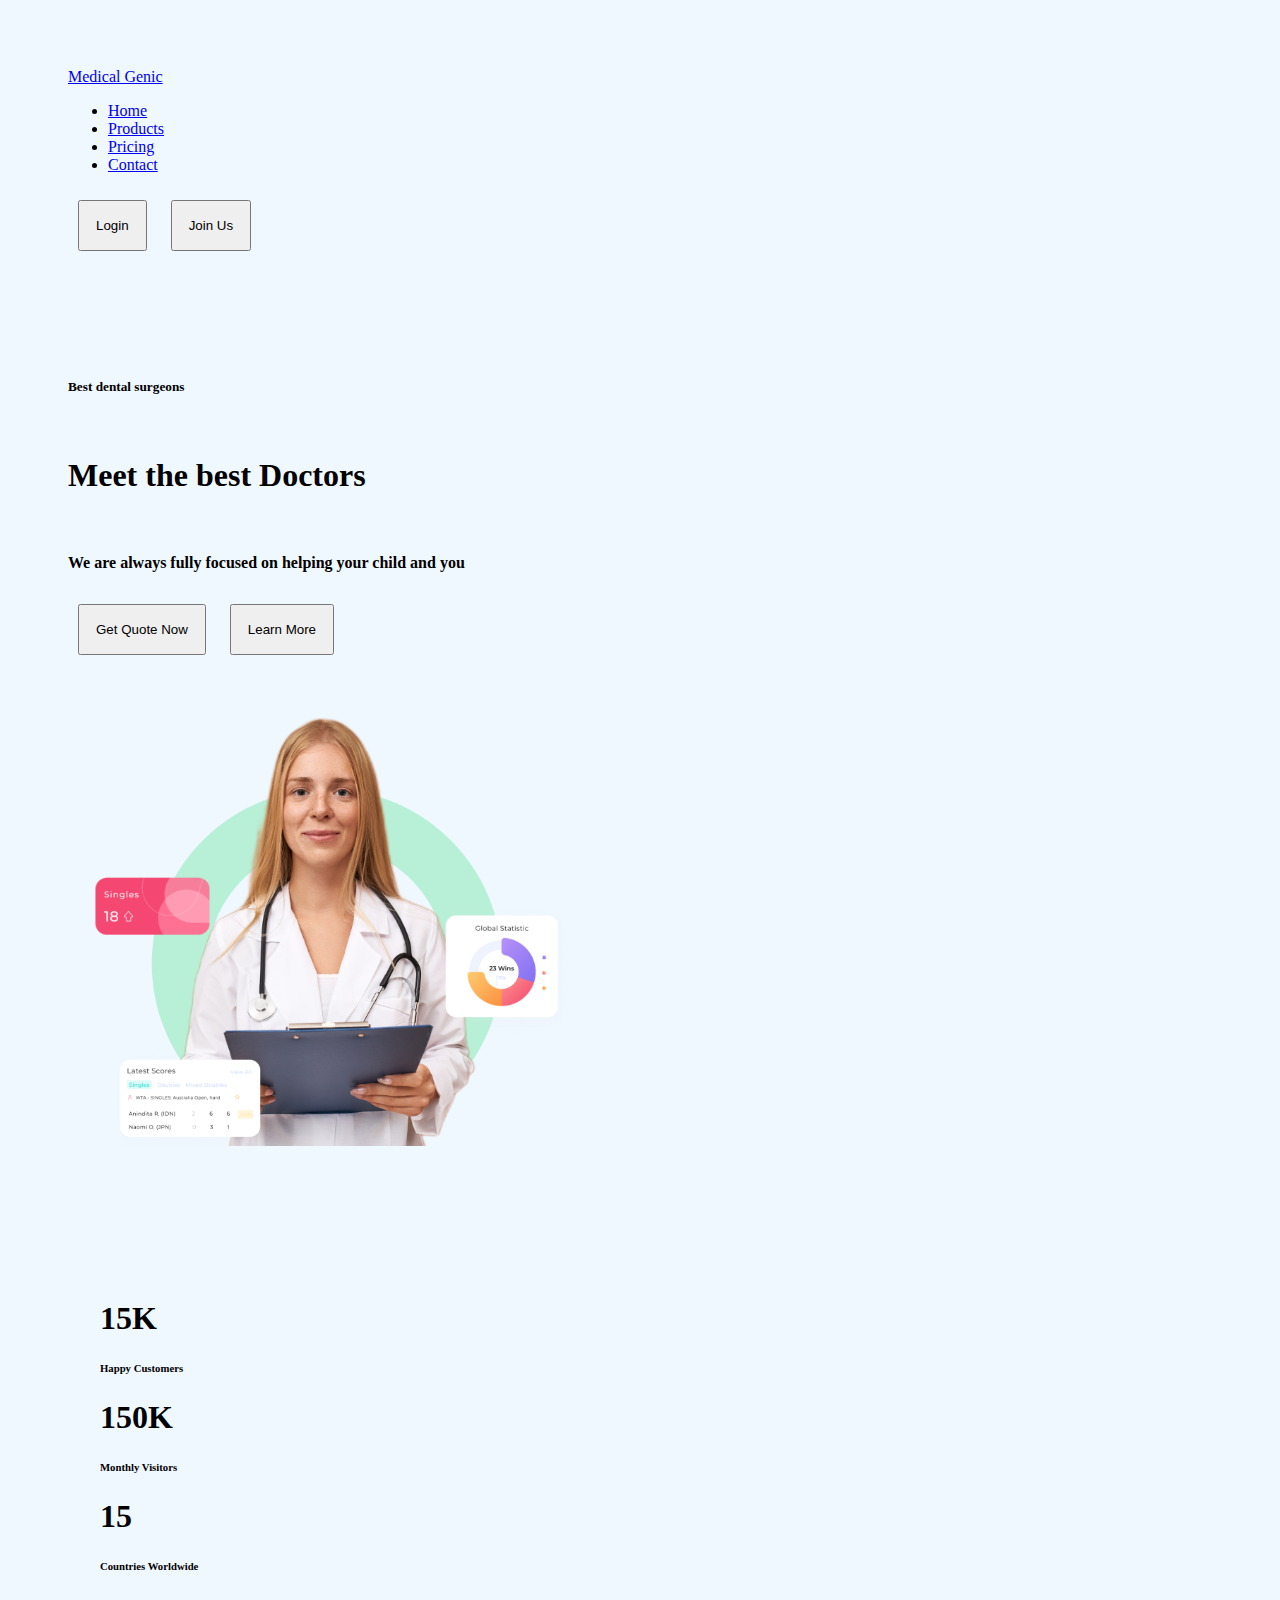
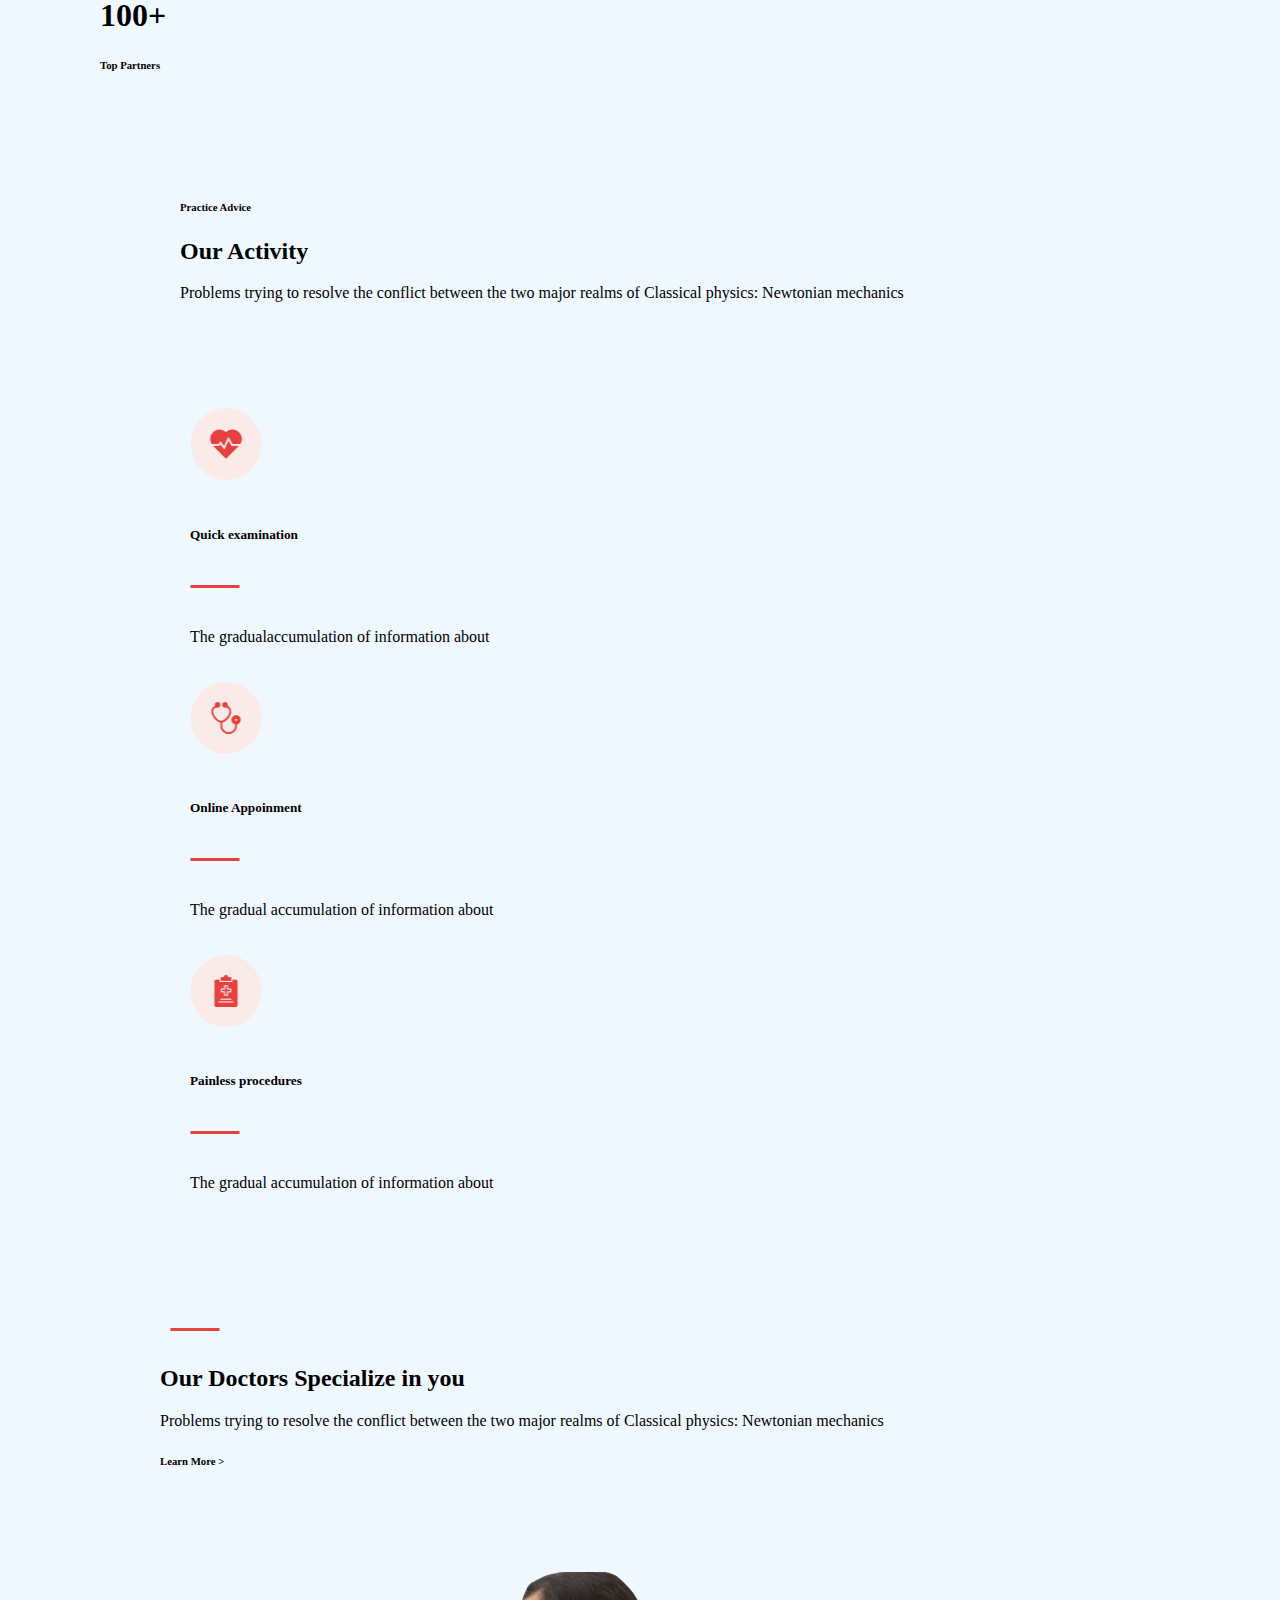
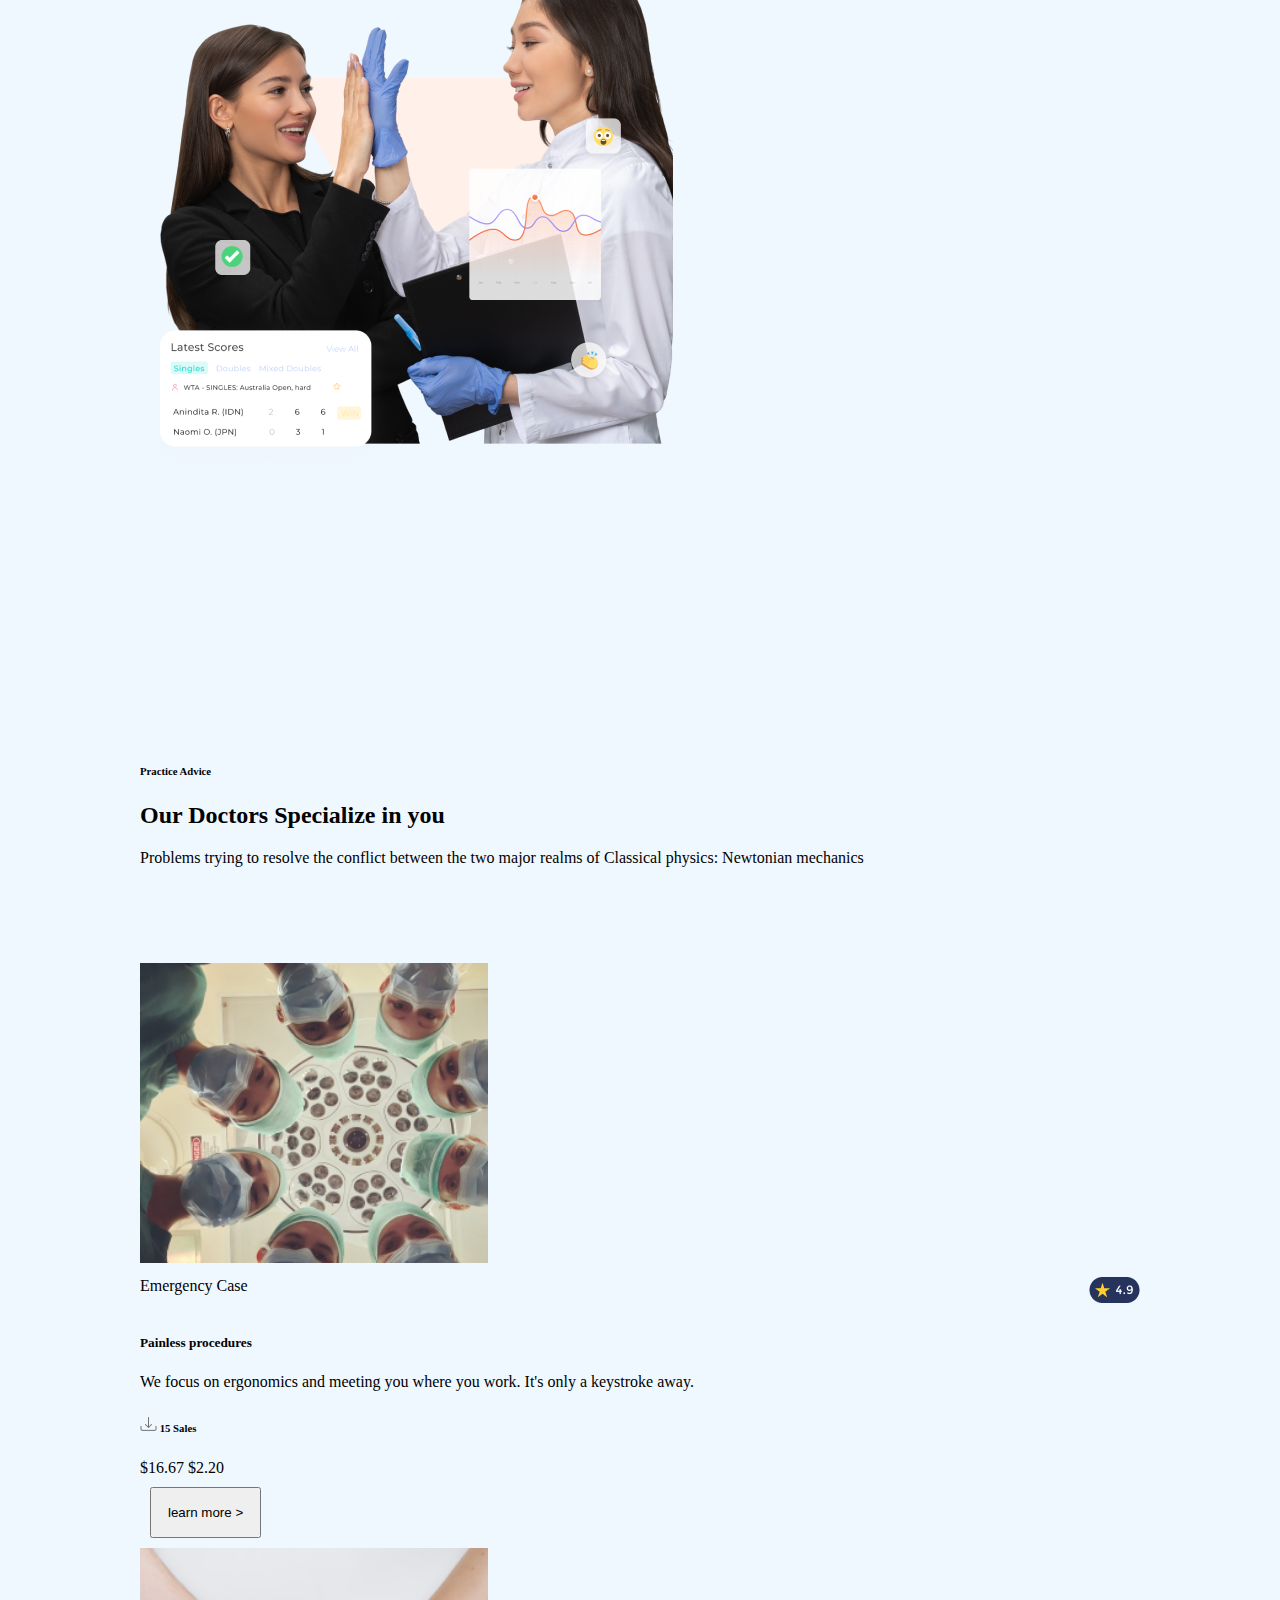
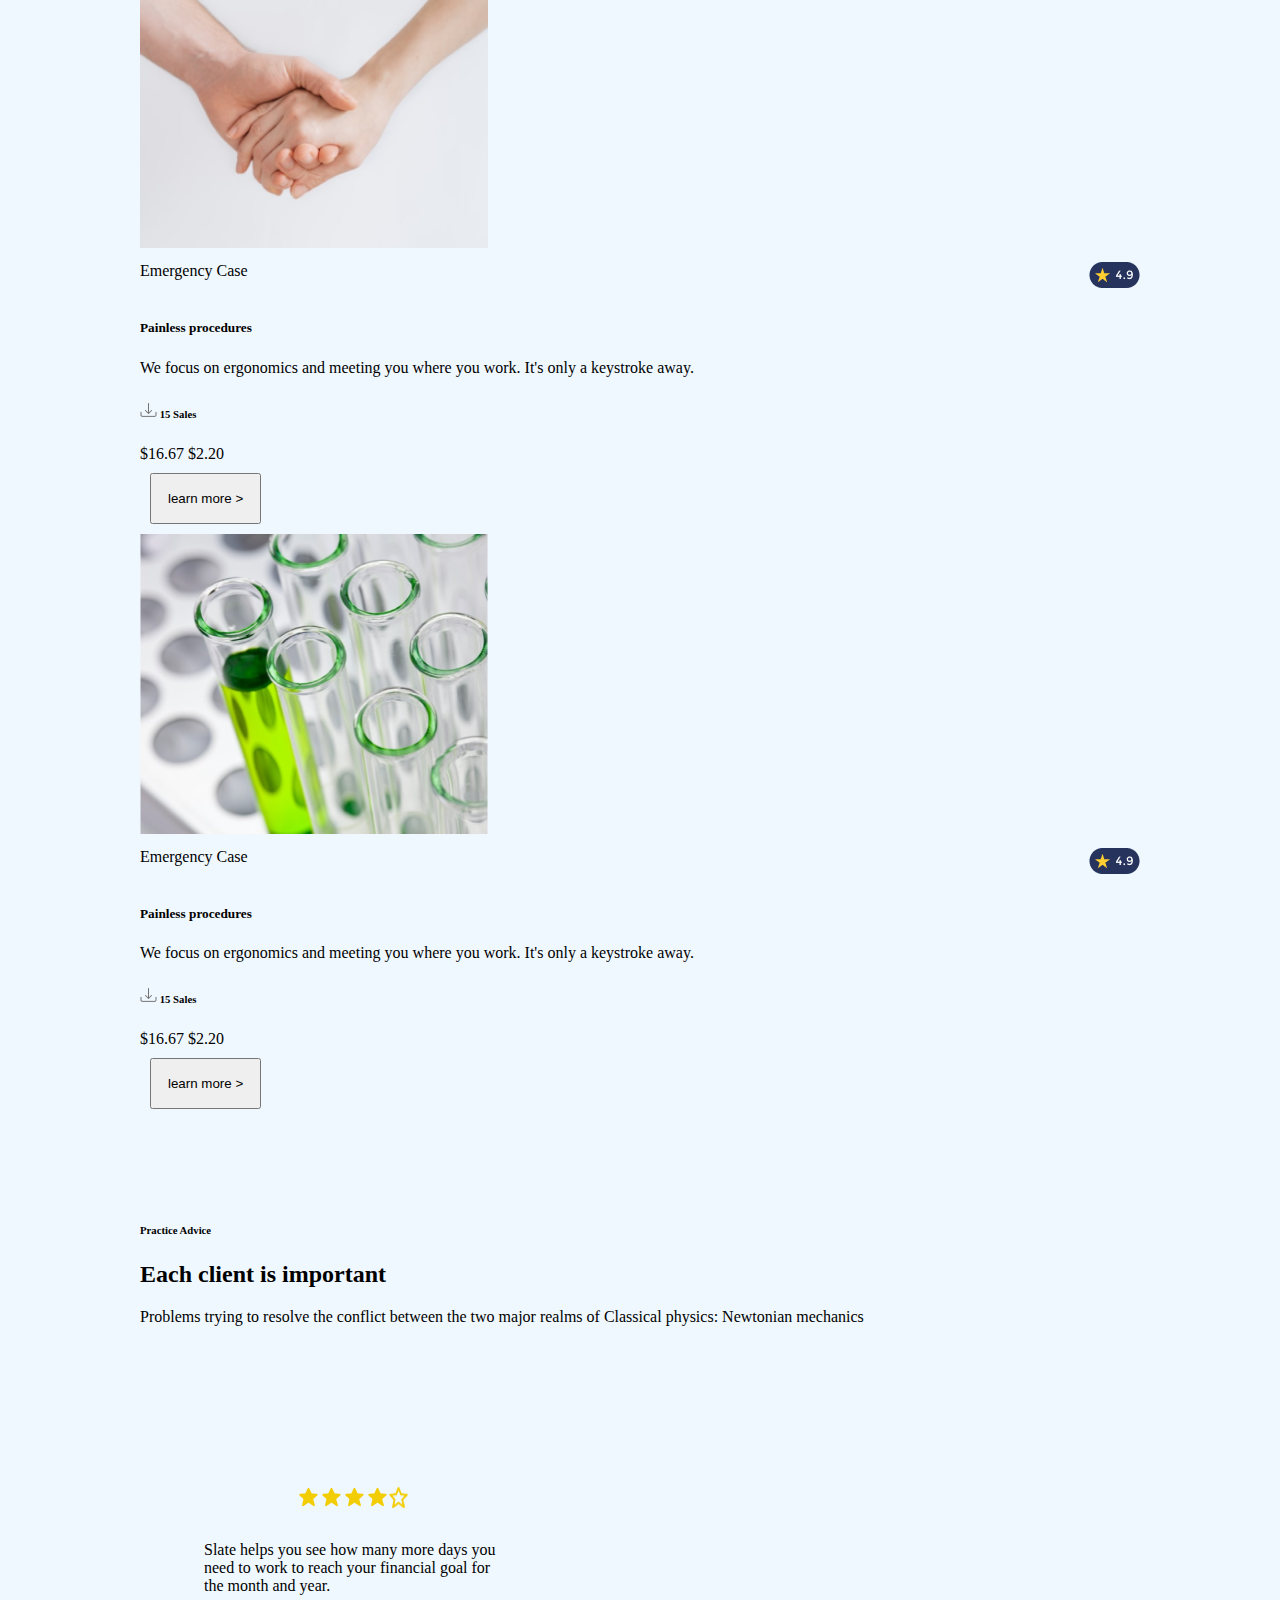
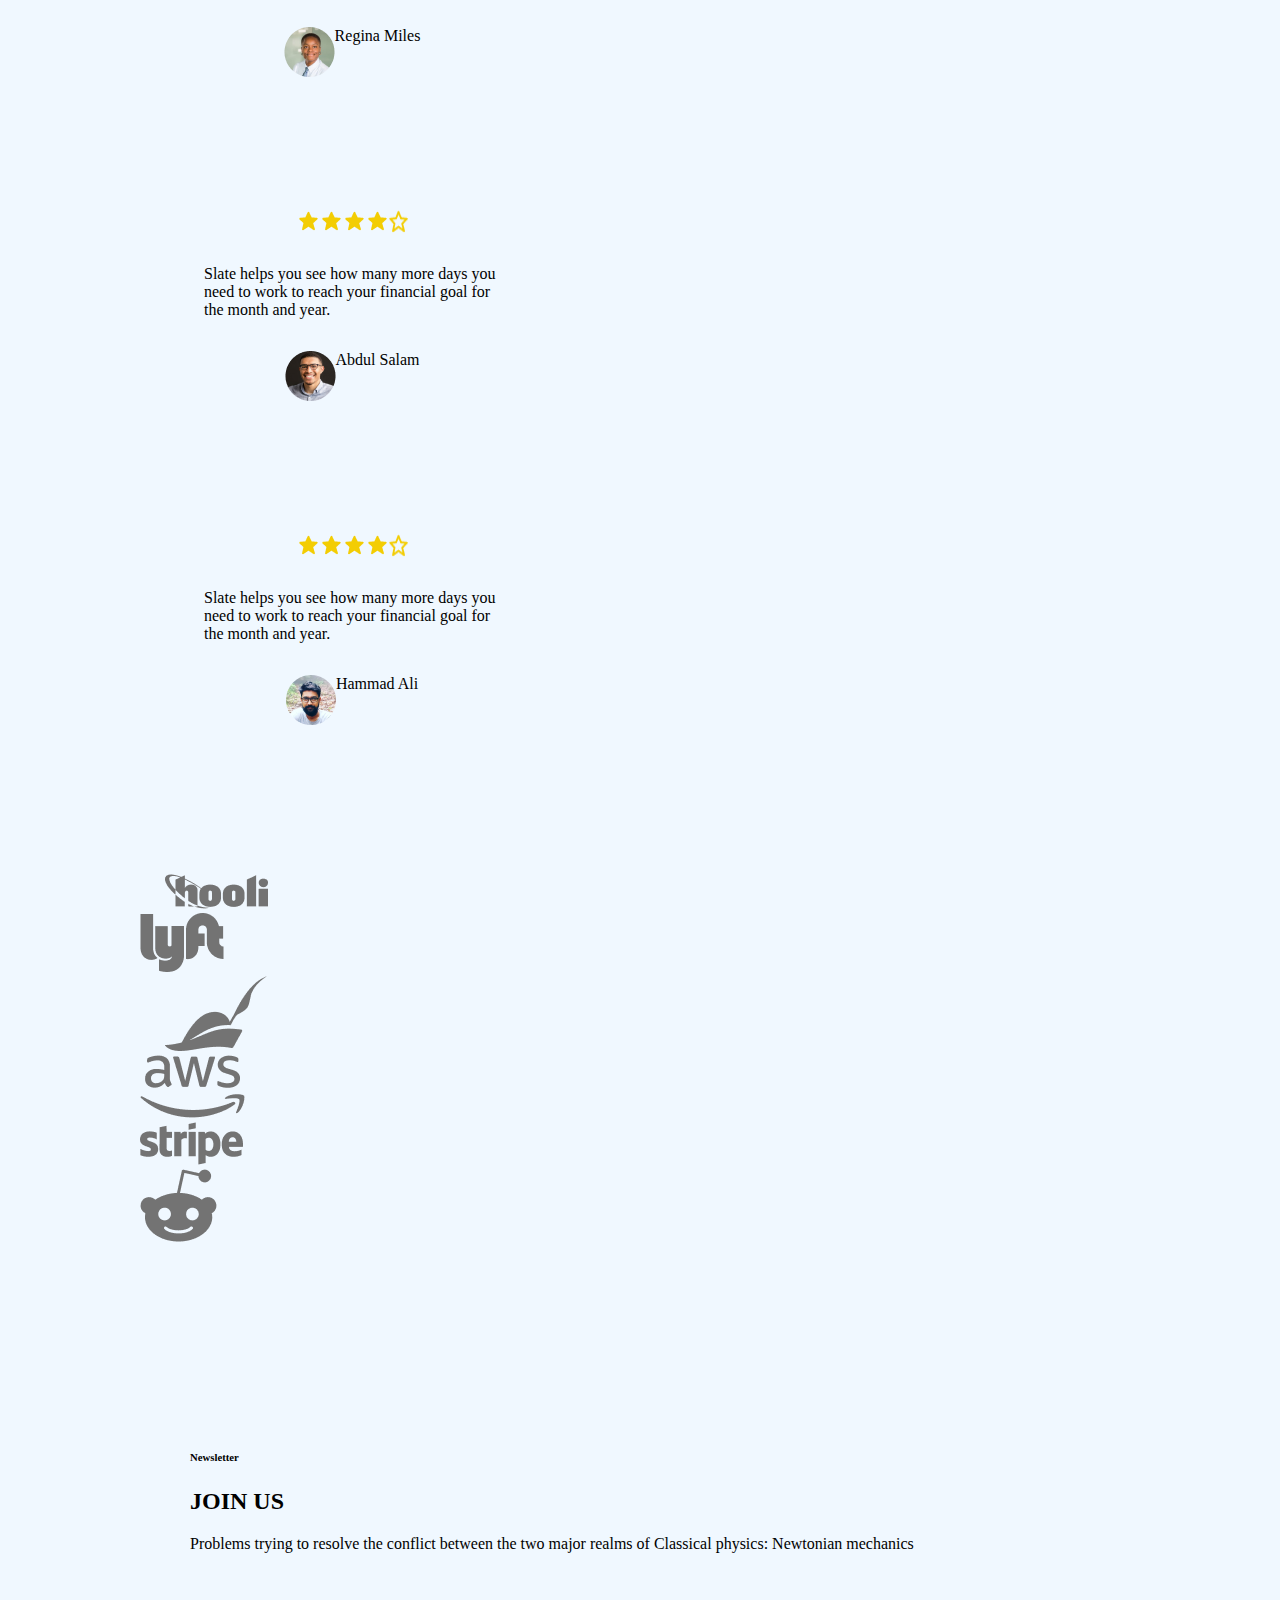
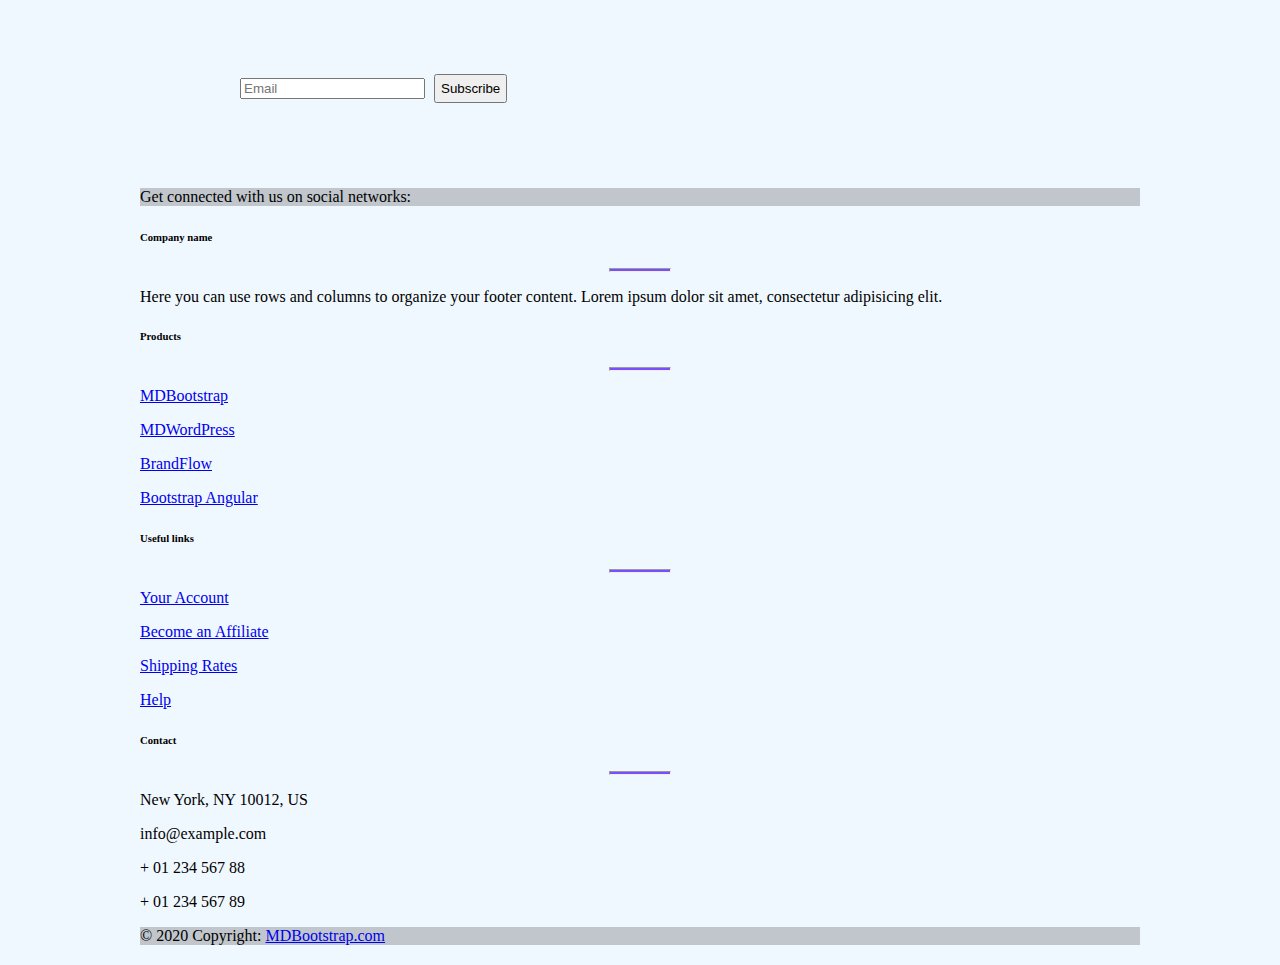
<file: index.html>
<!DOCTYPE html>
<html lang="en">
<head>
    <meta charset="UTF-8">
    <title>MedicalGenic </title>
    <link rel="stylesheet" href="src/styles.css">
    <link href="https://cdn.jsdelivr.net/npm/bootstrap@5.0.2/dist/css/bootstrap.min.css" rel="stylesheet" integrity="sha384-EVSTQN3/azprG1Anm3QDgpJLIm9Nao0Yz1ztcQTwFspd3yD65VohhpuuCOmLASjC" crossorigin="anonymous">
    <script src="https://cdn.jsdelivr.net/npm/bootstrap@5.0.2/dist/js/bootstrap.bundle.min.js" integrity="sha384-MrcW6ZMFYlzcLA8Nl+NtUVF0sA7MsXsP1UyJoMp4YLEuNSfAP+JcXn/tWtIaxVXM" crossorigin="anonymous"></script>
</head>
<body>
<!--    navbar-->
    <nav class="navbar navbar-expand-lg">
            <div class="container-fluid">
                <a class="navbar-brand" href="#">Medical Genic</a>
                    <ul class="navbar-nav me-auto mb-2 mb-lg-0">
                        <li class="nav-item">
                            <a class="nav-link  text-dark" aria-current="page" href="#">Home</a>
                        </li>
                        <li class="nav-item">
                            <a class="nav-link  text-dark" href="#">Products</a>
                        </li>
                        <li class="nav-item">
                            <a class="nav-link  text-dark" href="#">Pricing</a>
                        </li>
                        <li class="nav-item">
                            <a class="nav-link  text-dark" href="#">Contact</a>
                        </li>
                    </ul>
                    <span class="navbar-text">
                    <button class="btn btn-outline-success me-2" type="button">Login</button>
                    <button class="btn btn-outline-success me-2" type="button">Join Us</button>
                    </span>

            </div>
        </nav>
<!--    Hero Section-->
    <div class="hero">
            <div class="row border d-flex align-items-center justify-content-center">
                <div class="col-md-6 ">
                    <h5 class="text-success">Best dental surgeons</h5><br>
                    <h1>Meet the best Doctors</h1><br>
                    <h4 class="text-secondary">We are always fully focused on helping your
                        child and you </h4>
                    <span>
                        <button type="button" class="btn btn-success">Get Quote Now</button>
                        <button type="button" class="btn btn-light text-success border-success">Learn More</button>
                    </span>

                </div>
                <div class="col-md-6 hero-image">
                    <img class="hero-image" src="images/hero-photo.png" alt="hero image">
                </div>
        </div>
        </div>
<!--    stats section-->
    <div class="stats">
                <div class="row">
                    <div class="col-md-3 text-center">
                        <h1 id="metric.1" class="text-success">15K</h1>
                        <h6 id="metric-title.1">Happy Customers</h6>
                    </div>
                    <div class="col-md-3 text-center">
                        <h1 id="metric.2" class="text-success">150K</h1>
                        <h6 id="metric-title.2">Monthly Visitors</h6>
                    </div>
                    <div class="col-md-3 text-center">
                        <h1 id="metric.3" class="text-success">15</h1>
                        <h6 id="metric-title.3">Countries Worldwide</h6>
                    </div>
                    <div class="col-md-3 text-center">
                        <h1 id="metric.4" class="text-success">100+</h1>
                        <h6 id="metric-title.4">Top Partners</h6>
                    </div>
                </div>
            </div>
<!--    Activities section-->
    <div class="activities-section">
                <div class="activities">
                    <div class="row">
                        <section class="main-content">
                            <h6 id="section-tag" class="text-success">Practice Advice</h6>
                            <h2 id="section-title">Our Activity</h2>
                            <p id="paragraph" class="text-secondary">Problems trying to resolve the conflict between
                                the two major realms of Classical physics: Newtonian mechanics </p>
                        </section>
                    </div>

                    <div class="row">
                        <div class="col-4 card">
                                <img class="card-image" src="images/circle%20sec-.png" alt="">
                                <h5 id="feature-title1">Quick examination</h5>
                                <img class="line" src="images/fixed-width%20fixed-height%20sec-.png" alt="">
                                <p id="feature-description1" class="text-secondary">The gradualaccumulation of
                                    information about </p>
                        </div>
                        <div class="col-4 card">
                                <img class="card-image" src="images/appointment.png" alt="">
                                <h5 id="feature-title2">Online Appoinment</h5>
                                <img class="line" src="images/fixed-width%20fixed-height%20sec-.png" alt="">
                                <p id="feature-description2" class="text-secondary">The gradual accumulation of
                                    information about  </p>

                        </div>
                        <div class="col-4 card">
                                <img class="card-image" src="images/procedure.png" alt="">
                                <h5 id="feature-title3">Painless procedures</h5>
                                <img class="line" src="images/fixed-width%20fixed-height%20sec-.png" alt="">
                                <p id="feature-description3" class="text-secondary">The gradual accumulation of
                                    information about  </p>

                        </div>
                    </div>
                </div>
            </div>
<!--    Expert Section-->
    <div class="layout-4">
            <section class="expert-section">
                <div class="row">
                    <div class="col-md-5">
                        <section class="main-content">
                            <img class="line" src="images/fixed-width%20fixed-height%20sec-.png" alt="">
                                    <h2 id="section-title-8">Our Doctors Specialize in you </h2>
                                    <p id="section-description-8" class="text-secondary"> Problems trying to resolve the conflict between
                                        the two major realms of Classical physics: Newtonian mechanics</p>
                                    <h6 id="section-tag-8" class="text-success">Learn More ></h6>

                        </section>
                    </div>
                    <div class="col-md-6">
                        <img src="images/experts.png" alt="" class="expert-image">
                    </div>
                </div>
            </section>
        </div>
<!--    Doctor section-->
    <div class="layout-5">
                <div class="space"></div>
                <section class="doctor-section">
                    <div class="row">
                        <div class="main-content">
                            <h6 id="section-tag-5">Practice Advice</h6>
                            <h2 id="section-title-5">Our Doctors Specialize in you </h2>
                            <p id="section-description-5"> Problems trying to resolve the conflict between
                                the two major realms of Classical physics: Newtonian mechanics</p>
                        </div>
                    </div>
                </section>

                <div class="row">
                    <div class="col-4">
                        <div class="product-card">
                            <div>
                                <section><img class="product-image" src="images/painless.png" alt=""></section>
                                <section class="product-section">
                                    <span class="card-rating">Emergency Case <img src="images/rating.png" alt=""></span>
                                    <h5 class="product-title">Painless procedures</h5>
                                    <p class="product-description">We focus on ergonomics and meeting
                                        you where you work. It's only a
                                        keystroke away.</p>
                                    <h6><img src="images/download.png" alt="">&nbsp;15 Sales</h6>
                                    <span class="org-price text-secondary ">$16.67 </span> <span class="discounted-price text-success">$2.20</span>
                                </section>
                                <button class="btn btn-outline-success me-2">learn more > </button>
                            </div>
                        </div>
                    </div><div class="col-4">
                        <div class="product-card">
                            <div >
                                <section><img class="product-image" src="images/health-querry.png" alt=""></section>
                                <section class="product-section">
                                    <span class="card-rating">Emergency Case <img src="images/rating.png" alt=""></span>
                                    <h5 class="product-title">Painless procedures</h5>
                                    <p class="product-description">We focus on ergonomics and meeting
                                        you where you work. It's only a
                                        keystroke away.</p>
                                    <h6><img src="images/download.png" alt="">&nbsp;15 Sales</h6>
                                    <span class="org-price text-secondary">$16.67 </span> <span class="discounted-price text-success">$2.20</span>
                                </section>
                                <button class="btn btn-outline-success me-2">learn more > </button>
                            </div>
                        </div>
                    </div>
                    <div class="col-4">
                        <div class="product-card">
                            <div>
                                <section><img class="product-image" src="images/emergency.png" alt=""></section>
                                <section class="product-section">
                                    <span class="card-rating">Emergency Case <img src="images/rating.png" alt=""></span>
                                    <h5 class="product-title">Painless procedures</h5>
                                    <p class="product-description">We focus on ergonomics and meeting
                                        you where you work. It's only a
                                        keystroke away.</p>
                                    <h6><img src="images/download.png" alt="">&nbsp;15 Sales</h6>
                                    <span class="org-price text-secondary">$16.67 </span> <span class="discounted-price text-success">$2.20</span>
                                </section>
                                <button class="btn btn-outline-success me-2">learn more > </button>
                            </div>
                        </div>
                    </div>

                </div>
            </div>
<!--    Reviews Section-->
    <div class="review-section">
                <section class="row">
                        <div class="main-content">
                            <h6 class="text-success">Practice Advice</h6>
                            <h2>Each client is important </h2>
                            <p class="text-secondary"> Problems trying to resolve the conflict between
                                the two major realms of Classical physics: Newtonian mechanics </p>
                        </div>
                </section>

                <section class="row">
                    <div class="col-4">
                        <div class="review-card">
                            <span class="stars"><img src="images/icon-filled-star.png" alt=""><img src="images/icon-filled-star.png" alt=""><img src="images/icon-filled-star.png" alt=""><img src="images/icon-filled-star.png" alt=""><img src="images/icon-empty-star.png" alt=""></span>
                            <div class="review-comment">Slate helps you see
                                how many more days
                                you need to work to
                                reach your financial
                                goal for the month
                                and year.</div>
                            <div class="review-profile"><span><img class="reviewer-image" src="images/regina.png" alt=""></span>
                                <span class="reviewer-name">Regina Miles</span>
                            </div>
                        </div>
                    </div><div class="col-4">
                        <div class="review-card">
                            <span class="stars"><img src="images/icon-filled-star.png" alt=""><img src="images/icon-filled-star.png" alt=""><img src="images/icon-filled-star.png" alt=""><img src="images/icon-filled-star.png" alt=""><img src="images/icon-empty-star.png" alt=""></span>
                            <div class="review-comment">Slate helps you see
                                how many more days
                                you need to work to
                                reach your financial
                                goal for the month
                                and year.</div>
                            <div class="review-profile"><span><img class="reviewer-image" src="images/salam.png" alt=""></span>
                                <span class="reviewer-name">Abdul Salam</span>
                            </div>
                        </div>
                    </div>
                    <div class="col-4">
                        <div class="review-card">
                            <span class="stars"><img src="images/icon-filled-star.png" alt=""><img src="images/icon-filled-star.png" alt=""><img src="images/icon-filled-star.png" alt=""><img src="images/icon-filled-star.png" alt=""><img src="images/icon-empty-star.png" alt=""></span>
                            <div class="review-comment">Slate helps you see
                                how many more days
                                you need to work to
                                reach your financial
                                goal for the month
                                and year.</div>
                            <div class="review-profile"><span><img class="reviewer-image" src="images/hammad.png" alt=""></span>
                                <span class="reviewer-name">Hammad Ali</span>
                            </div>
                        </div>
                    </div>
                </section>
            </div>
<!--    Sponsors Section-->
    <div>
                <section class="sponsors row">
                    <span class="col-md-2"><div class="sponsor-logo"><img src="images/hooli.png" alt=""></div></span>
                    <span class="col-md-2"><div class="sponsor-logo"><img src="images/logo-lyft.png" alt=""></div></span>
                    <span class="col-md-2"><div class="sponsor-logo"><img src="images/logo-brand.png" alt=""></div></span>
                    <span class="col-md-2"><div class="sponsor-logo"><img src="images/logo-aws.png" alt=""></div></span>
                    <span class="col-md-2"><div class="sponsor-logo"><img src="images/logo-stripe.png" alt=""></div></span>
                    <span class="col-md-2"><div class="sponsor-logo"><img src="images/logo-raddit.png" alt=""></div></span>

                </section>

            </div>
<!--    Join Us Section-->
    <div class="join-us-section">
                <div class="join-us-content" >
                    <h6 class="text-success">Newsletter</h6>
                    <h2>JOIN US </h2>
                    <p class="text-secondary"> Problems trying to resolve the conflict between
                        the two major realms of Classical physics: Newtonian mechanics </p>
                </div>
                <div class="input-group subscribe">
                    <input type="email" class="form-control rounded" placeholder="Email" aria-label="Email" aria-describedby="search-addon" />
                    <button type="button" class="btn btn-outline-primary sub-button">Subscribe</button>
                </div>

            </div>
<!--    Footer section-->
    <div class="footer-section">

                <!-- Footer -->
                <footer
                        class="text-center text-lg-start text-dark"
                        style="background-color: #F0F8FF"
                >
                    <!-- Section: Social media -->
                    <section
                            class="d-flex  justify-content-between p-4"
                            style="background-color: rgba(0, 0, 0, 0.2)"
                    >
                        <!-- Left -->
                        <div class="me-5">
                            <span>Get connected with us on social networks:</span>
                        </div>
                        <!-- Left -->

                        <!-- Right -->
                        <div>
                            <a href="" class="text-dark me-4">
                                <i class="fab fa-facebook-f"></i>
                            </a>
                            <a href="" class="text-dark me-4">
                                <i class="fab fa-twitter"></i>
                            </a>
                            <a href="" class="text-dark me-4">
                                <i class="fab fa-google"></i>
                            </a>
                            <a href="" class="text-dark me-4">
                                <i class="fab fa-instagram"></i>
                            </a>
                            <a href="" class="text-dark me-4">
                                <i class="fab fa-linkedin"></i>
                            </a>
                            <a href="" class="text-dark me-4">
                                <i class="fab fa-github"></i>
                            </a>
                        </div>
                        <!-- Right -->
                    </section>
                    <!-- Section: Social media -->

                    <!-- Section: Links  -->
                    <section class="">
                        <div class="container text-center text-md-start mt-5">
                            <!-- Grid row -->
                            <div class="row mt-3">
                                <!-- Grid column -->
                                <div class="col-md-3 col-lg-4 col-xl-3 mx-auto mb-4">
                                    <!-- Content -->
                                    <h6 class="text-uppercase fw-bold">Company name</h6>
                                    <hr
                                            class="mb-4 mt-0 d-inline-block mx-auto"
                                            style="width: 60px; background-color: #7c4dff; height: 2px"
                                    />
                                    <p>
                                        Here you can use rows and columns to organize your footer
                                        content. Lorem ipsum dolor sit amet, consectetur adipisicing
                                        elit.
                                    </p>
                                </div>
                                <!-- Grid column -->

                                <!-- Grid column -->
                                <div class="col-md-2 col-lg-2 col-xl-2 mx-auto mb-4">
                                    <!-- Links -->
                                    <h6 class="text-uppercase fw-bold">Products</h6>
                                    <hr
                                            class="mb-4 mt-0 d-inline-block mx-auto"
                                            style="width: 60px; background-color: #7c4dff; height: 2px"
                                    />
                                    <p>
                                        <a href="#!" class="text-dark">MDBootstrap</a>
                                    </p>
                                    <p>
                                        <a href="#!" class="text-dark">MDWordPress</a>
                                    </p>
                                    <p>
                                        <a href="#!" class="text-dark">BrandFlow</a>
                                    </p>
                                    <p>
                                        <a href="#!" class="text-dark">Bootstrap Angular</a>
                                    </p>
                                </div>
                                <!-- Grid column -->

                                <!-- Grid column -->
                                <div class="col-md-3 col-lg-2 col-xl-2 mx-auto mb-4">
                                    <!-- Links -->
                                    <h6 class="text-uppercase fw-bold">Useful links</h6>
                                    <hr
                                            class="mb-4 mt-0 d-inline-block mx-auto"
                                            style="width: 60px; background-color: #7c4dff; height: 2px"
                                    />
                                    <p>
                                        <a href="#" class="text-dark">Your Account</a>
                                    </p>
                                    <p>
                                        <a href="#" class="text-dark">Become an Affiliate</a>
                                    </p>
                                    <p>
                                        <a href="#" class="text-dark">Shipping Rates</a>
                                    </p>
                                    <p>
                                        <a href="#" class="text-dark">Help</a>
                                    </p>
                                </div>
                                <!-- Grid column -->

                                <!-- Grid column -->
                                <div class="col-md-4 col-lg-3 col-xl-3 mx-auto mb-md-0 mb-4">
                                    <!-- Links -->
                                    <h6 class="text-uppercase fw-bold">Contact</h6>
                                    <hr
                                            class="mb-4 mt-0 d-inline-block mx-auto"
                                            style="width: 60px; background-color: #7c4dff; height: 2px"
                                    />
                                    <p><i class="fas fa-home mr-3"></i> New York, NY 10012, US</p>
                                    <p><i class="fas fa-envelope mr-3"></i> info@example.com</p>
                                    <p><i class="fas fa-phone mr-3"></i> + 01 234 567 88</p>
                                    <p><i class="fas fa-print mr-3"></i> + 01 234 567 89</p>
                                </div>
                                <!-- Grid column -->
                            </div>
                            <!-- Grid row -->
                        </div>
                    </section>
                    <!-- Section: Links  -->

                    <!-- Copyright -->
                    <div
                            class="text-center p-3"
                            style="background-color: rgba(0, 0, 0, 0.2)"
                    >
                        © 2020 Copyright:
                        <a class="text-dark" href="https://mdbootstrap.com/"
                        >MDBootstrap.com</a
                        >
                    </div>
                    <!-- Copyright -->
                </footer>
                <!-- Footer -->

            </div>
            <!-- End of .container -->
</body>
</html>
</file>
<file: src/styles.css>
body {
    margin: 20px;
    background-color: #F0F8FF;
}

.navbar {
    background-color: #F0F8FF;
    padding: 3rem;
}

.hero {
    background-color: #F0F8FF;
    padding: 3rem;
    outline: none;
}

.hero-container {
    padding: 3rem;
    outline: none;
}
.hero-image{
    width: 500px;
}

.btn {
    padding: 1rem;
    margin: 10px;
}

.space {
    padding: 80px;
}

.card-image {
    width: 32px;
    height: 32px;
    margin: 10px;
}

.line {
    height: 3px;
    width: 50px;
    margin: 10px;
}

.stats {
    padding: 80px;
}

.activities {
    padding-left: 160px;
    padding-right: 160px;
}

.layout-4, .layout-5, .review-section, .sponsors, .join-us-section, .footer-section {
    padding-left: 120px;
    padding-right: 120px;
    padding-top: 80px;

}

.main-content {
    padding-bottom: 80px;
}

.card {
    width: 328px;
    border: 1rem;
}

.card-image {
    margin: 10px;
    width: 72px;
    height: 72px;
}
.product-image{
    width: 348px;
    height: 300px;
}
.card-rating{
    display: flex;
    justify-content: space-between;
    padding-top: 10px;
    padding-bottom: 10px;
}
#feature-title1, #feature-title2, #feature-title3, #feature-description1, #feature-description2, #feature-description3 {
    padding: 10px;
}
.review-card{
    width: 328px;
    padding: 3rem;
}
.stars, .review-comment, .review-profile{
    display: flex;
    justify-content: center;
    padding: 1rem;
}
.join-us-content {
    padding: 100px 100px 100px 50px;
}
.subscribe{
    padding-left: 100px;
    padding-right: 100px;
}
.sub-button{
    padding: 5px;
    margin: 5px;
}
.expert-section {

    padding: 20px;
}







/*body{*/
/*    margin: 20px;*/
/*    align-content: center;*/
/*    background-color: #F0F8FF;*/
/*}*/
/*.navbar{*/
/*    background-color: #F0F8FF;*/
/*    padding: 3rem;*/
/*}*/
/*.hero{*/
/*    background-color: #F0F8FF;*/
/*    padding: 3rem;*/
/*}*/
/*.hero-container{*/
/*    padding: 3rem;*/
/*}*/
/*.hero-image{*/
/*    width: 768px;*/
/*    height: 653px;*/

/*}*/
/*.btn{*/
/*    padding: 1rem;*/
/*    margin: 10px;*/
/*}*/
/*.space{*/
/*    min-height: 80px;*/
/*}*/
/*.card-image{*/
/*    width: 32px;*/
/*    height: 32px;*/
/*    margin: 10px;*/
/*}*/
/*.line{*/
/*    width: 50px;*/
/*    height: 2px;*/
/*    margin: 10px;*/
/*}*/
/*.stats{*/
/*    padding: 80px;*/
/*}*/
/*.activities{*/
/*    padding-left: 160px;*/
/*    padding-right: 160px;*/
/*}*/
/*.main-content{*/
/*    !*padding-top: 160px;*!*/
/*    padding-bottom: 80px;*/

/*}*/
/*.card{*/
/*    width: 328px;*/
/*    border: 1rem;*/

/*}*/
/*.card-image{*/
/*    margin: 10px;*/
/*    width: 72px;*/
/*    height: 72px;*/
/*}*/
/*#feature-title1, #feature-title2 , #feature-title3, #feature-description1, #feature-description2, #feature-description3{*/
/*    padding: 10px;*/
/*}*/
/*.expert-section{*/
/*    padding: 20px;*/
/*    margin-left: 195px;*/
/*}*/
</file>
